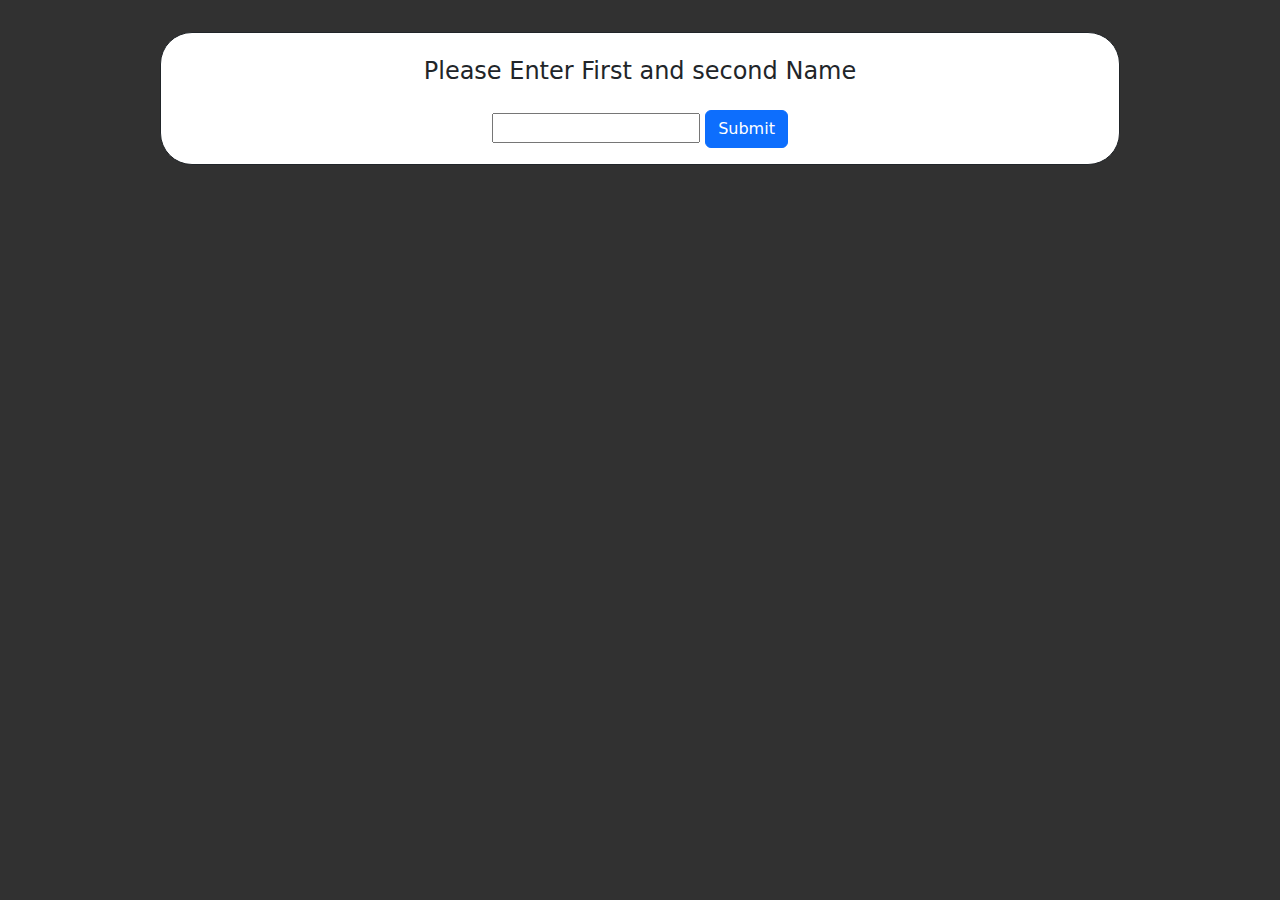
<file: index.html>
<!DOCTYPE html>
<html lang="en">
<head>
    <meta charset="UTF-8">
    <meta name="viewport" content="width=device-width, initial-scale=1.0">
    <title>Hello Happy Birthday</title>
    <link rel="stylesheet" href="https://cdnjs.cloudflare.com/ajax/libs/twitter-bootstrap/5.3.0/css/bootstrap.min.css">
</head>
<body style="background-color: #313131; ">
    <form id="myForm">
        <div style="margin: auto; text-align: center; border: solid 0.3px; border-radius: 2em; margin-top: 2EM; background-color: white; padding-left: 10%; padding-right: 10%; width: 75%;">
            <h1 style="font-size: x-large; margin-top: 1em;">Please Enter First and second Name</h1>
            <input class="input" type="text">
            <button style="margin-top: 1em; margin-bottom: 1em;" type="submit" class="btn btn-primary">Submit</button>
        </div>
    </form>    
    </div>    
    <script src="./name.js"></script>
</body>
</html>
</file>
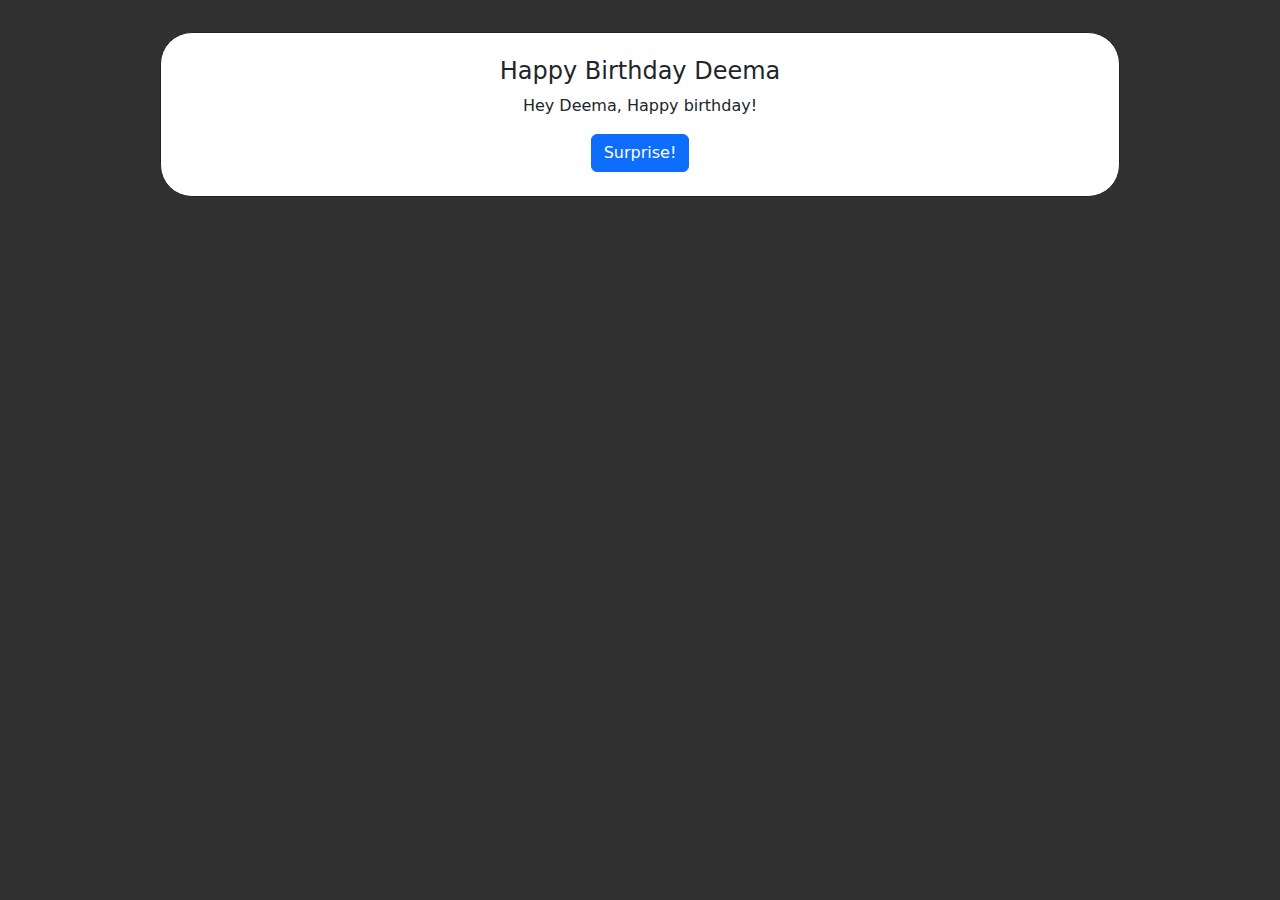
<file: deema.html>
<!DOCTYPE html>
<html lang="en">
<head>
  <meta charset="UTF-8">
  <meta name="viewport" content="width=device-width, initial-scale=1.0">
  <title>Happy Birthday Deema</title>
  <link rel="stylesheet" href="https://cdnjs.cloudflare.com/ajax/libs/twitter-bootstrap/5.3.0/css/bootstrap.min.css">
  <style>
    /* Custom animation styles */
    @keyframes slideInFromLeft {
      0% {
        transform: translateX(-100%);
      }
      100% {
        transform: translateX(0);
      }
    }

    .modal.fade .modal-dialog {
      animation: slideInFromLeft 0.5s ease-in-out;
    }
  </style>
</head>
<body style="background-color: #313131; ">
  <div style="margin: auto; text-align: center; border: solid 0.3px; border-radius: 2em; margin-top: 2EM; background-color: white; padding-left: 10%; padding-right: 10%; width: 75%;">
    <h1 style="font-size: x-large; margin-top: 1em;">Happy Birthday Deema</h1>
    <p>
      Hey Deema,
      Happy birthday!
    </p>
    <button style="margin-bottom: 1.5EM;" type="button" class="btn btn-primary" data-bs-toggle="modal" data-bs-target="#surpriseModal">Surprise!</button>

    <div class="modal fade" id="surpriseModal" tabindex="-1" aria-labelledby="surpriseModalLabel" aria-hidden="true">
      <div class="modal-dialog">
        <div class="modal-content">
          <div class="modal-header">
            <h5 class="modal-title" id="surpriseModalLabel">Surprise!</h5>
            <button type="button" class="btn-close btn btn-danger" data-bs-dismiss="modal" aria-label="Close"></button>
          </div>
          <div class="modal-body">
            <p>Hey Deema, first of all good morning and Happy Birthday. You Are such a great and wonderfull friend. I really enjoyed how we always used to talk and play roblox together when we were in RCIS. the time used to pass so quickly. You are such an amazing person and a thrilling friend to have. I lucky to have met a friend like you.</p>
          </div>
          <div class="modal-footer">
            <button type="button" class="btn btn-secondary" data-bs-dismiss="modal">Close</button>
          </div>
        </div>
      </div>
    </div>
  </div>
 <!-- jQuery -->
<script src="https://cdnjs.cloudflare.com/ajax/libs/jquery/3.6.0/jquery.min.js"></script>
<!-- Popper.js -->
<script src="https://cdnjs.cloudflare.com/ajax/libs/popper.js/2.10.2/umd/popper.min.js"></script>
<!-- Bootstrap JS -->
<script src="https://cdnjs.cloudflare.com/ajax/libs/twitter-bootstrap/5.3.0/js/bootstrap.min.js"></script>
</body>
</html>
</file>
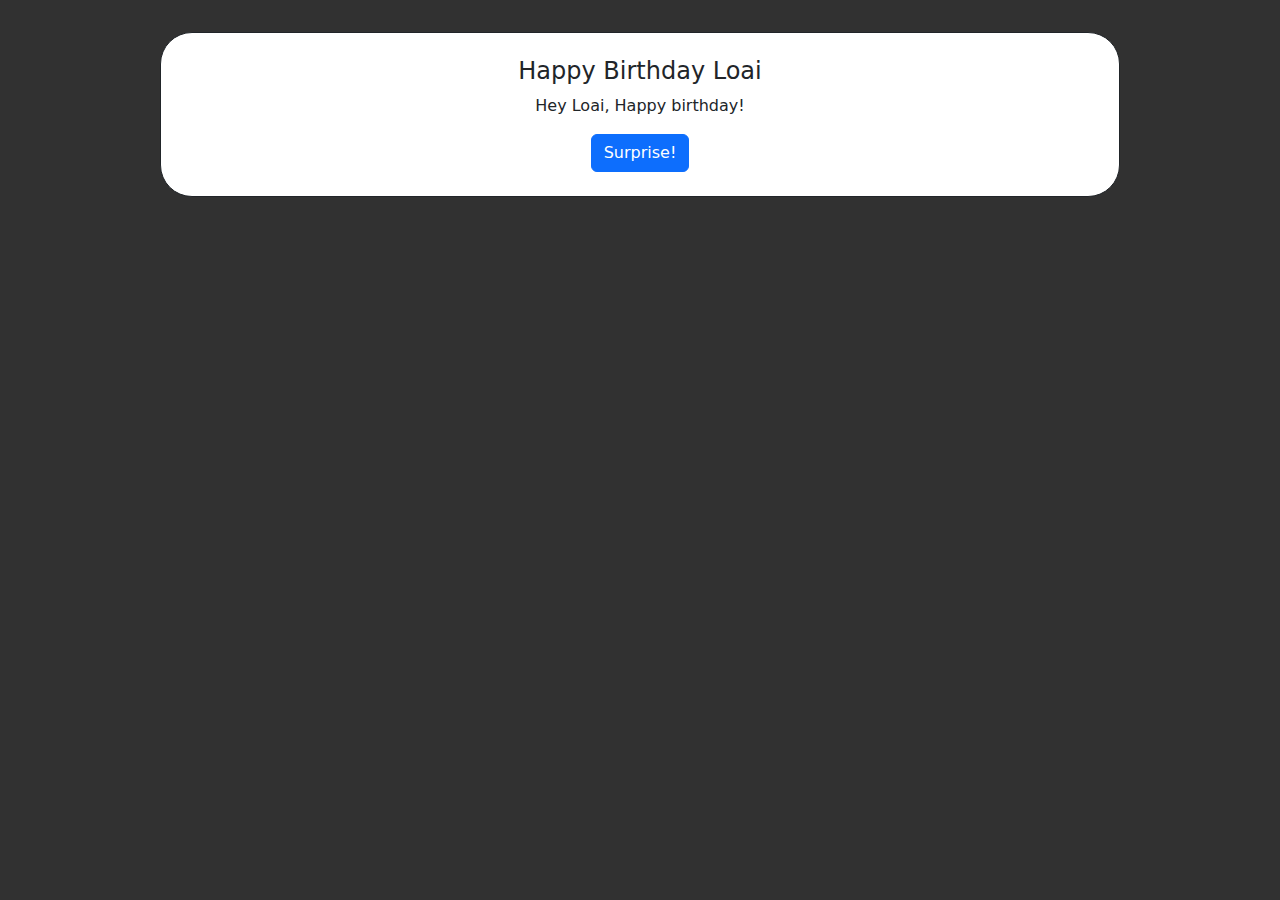
<file: loai.html>
<!DOCTYPE html>
<html lang="en">
<head>
  <meta charset="UTF-8">
  <meta name="viewport" content="width=device-width, initial-scale=1.0">
  <title>Happy Birthday Loai</title>
  <link rel="stylesheet" href="https://cdnjs.cloudflare.com/ajax/libs/twitter-bootstrap/5.3.0/css/bootstrap.min.css">
  <style>
    /* Custom animation styles */
    @keyframes slideInFromLeft {
      0% {
        transform: translateX(-100%);
      }
      100% {
        transform: translateX(0);
      }
    }

    .modal.fade .modal-dialog {
      animation: slideInFromLeft 0.5s ease-in-out;
    }
  </style>
</head>
<body style="background-color: #313131; ">
  <div style="margin: auto; text-align: center; border: solid 0.3px; border-radius: 2em; margin-top: 2EM; background-color: white; padding-left: 10%; padding-right: 10%; width: 75%;">
    <h1 style="font-size: x-large; margin-top: 1em;">Happy Birthday Loai</h1>
    <p>
      Hey Loai,
      Happy birthday!
    </p>
    <button style="margin-bottom: 1.5EM;" type="button" class="btn btn-primary" data-bs-toggle="modal" data-bs-target="#surpriseModal">Surprise!</button>

    <div class="modal fade" id="surpriseModal" tabindex="-1" aria-labelledby="surpriseModalLabel" aria-hidden="true">
      <div class="modal-dialog">
        <div class="modal-content">
          <div class="modal-header">
            <h5 class="modal-title" id="surpriseModalLabel">Surprise!</h5>
            <button type="button" class="btn-close btn btn-danger" data-bs-dismiss="modal" aria-label="Close"></button>
          </div>
          <div class="modal-body">
            <p>Good morning Loai, I wish you have a great birthday. You are one of my very best friends no matter how long we didn't meet we always stayed in contact, had fun and played together. remember all the memories and times we had fun together while talking. I am super greatfull for knowing you as you are a wonderfull friend and I'll never meet or even look at someone like you.I litteraly cant believe how lucky I got meeting you. Thank you for staying my friend for such a long time. I really appreciate how you were always with me for all these years.  </p>
          </div>
          <div class="modal-footer">
            <button type="button" class="btn btn-secondary" data-bs-dismiss="modal">Close</button>
          </div>
        </div>
      </div>
    </div>
  </div>
 <!-- jQuery -->
<script src="https://cdnjs.cloudflare.com/ajax/libs/jquery/3.6.0/jquery.min.js"></script>
<!-- Popper.js -->
<script src="https://cdnjs.cloudflare.com/ajax/libs/popper.js/2.10.2/umd/popper.min.js"></script>
<!-- Bootstrap JS -->
<script src="https://cdnjs.cloudflare.com/ajax/libs/twitter-bootstrap/5.3.0/js/bootstrap.min.js"></script>
</body>
</html>
</file>
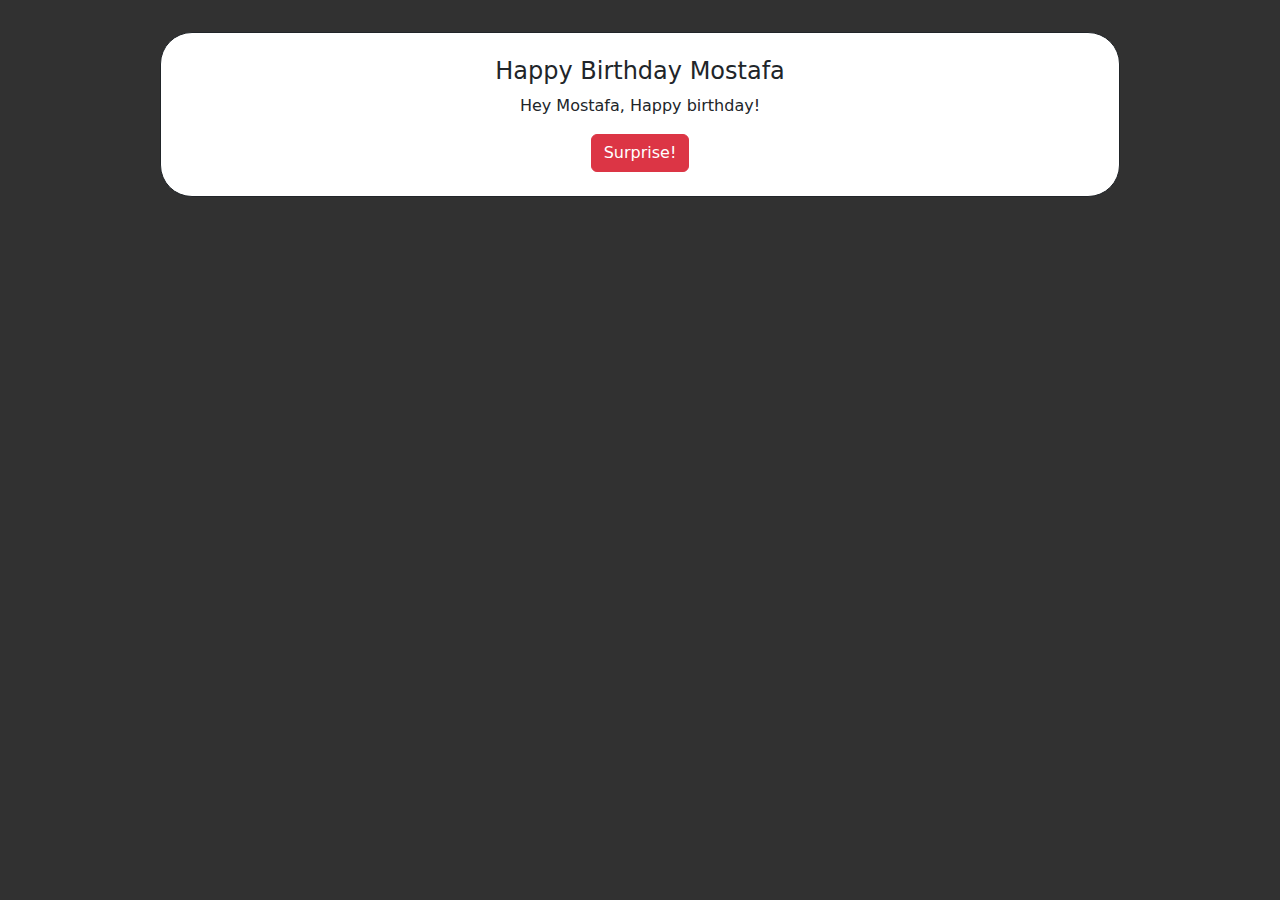
<file: mostafa(c).html>
<!DOCTYPE html>
<html lang="en">
<head>
  <meta charset="UTF-8">
  <meta name="viewport" content="width=device-width, initial-scale=1.0">
  <title>Happy Birthday Mostafa</title>
  <link rel="stylesheet" href="https://cdnjs.cloudflare.com/ajax/libs/twitter-bootstrap/5.3.0/css/bootstrap.min.css">
  <style>
    /* Custom animation styles */
    @keyframes slideInFromLeft {
      0% {
        transform: translateX(-100%);
      }
      100% {
        transform: translateX(0);
      }
    }

    .modal.fade .modal-dialog {
      animation: slideInFromLeft 0.5s ease-in-out;
    }
  </style>
</head>
<body style="background-color: #313131; ">
  <div style="margin: auto; text-align: center; border: solid 0.3px; border-radius: 2em; margin-top: 2EM; background-color: white; padding-left: 10%; padding-right: 10%; width: 75%;">
    <h1 style="font-size: x-large; margin-top: 1em;">Happy Birthday Mostafa</h1>
    <p>
      Hey Mostafa,
      Happy birthday!
    </p>
    <button style="margin-bottom: 1.5EM;" type="button" class="btn btn-danger" data-bs-toggle="modal" data-bs-target="#surpriseModal">Surprise!</button>

    <div class="modal fade" id="surpriseModal" tabindex="-1" aria-labelledby="surpriseModalLabel" aria-hidden="true">
      <div class="modal-dialog">
        <div class="modal-content">
          <div class="modal-header">
            <h5 class="modal-title" id="surpriseModalLabel">Surprise!</h5>
            <button type="button" class="btn-close btn btn-danger" data-bs-dismiss="modal" aria-label="Close"></button>
          </div>
          <div class="modal-body">
            <p>Good morning Mostafa, I wish you have a great birthday. I love you to the point where words can express although we have no pictures togethers the memories are uncountable I love you more than anything you are my brother I love you so much Ill never forget a single memory with you. you are insanely amazing Malak, Farida and Heba are so lucky yet they don't understand how lucky they are. Love you</p>
          </div>
          <div class="modal-footer">
            <button type="button" class="btn btn-secondary" data-bs-dismiss="modal">Close</button>
          </div>
        </div>
      </div>
    </div>
  </div>
 <!-- jQuery -->
<script src="https://cdnjs.cloudflare.com/ajax/libs/jquery/3.6.0/jquery.min.js"></script>
<!-- Popper.js -->
<script src="https://cdnjs.cloudflare.com/ajax/libs/popper.js/2.10.2/umd/popper.min.js"></script>
<!-- Bootstrap JS -->
<script src="https://cdnjs.cloudflare.com/ajax/libs/twitter-bootstrap/5.3.0/js/bootstrap.min.js"></script>
</body>
</html>
</file>
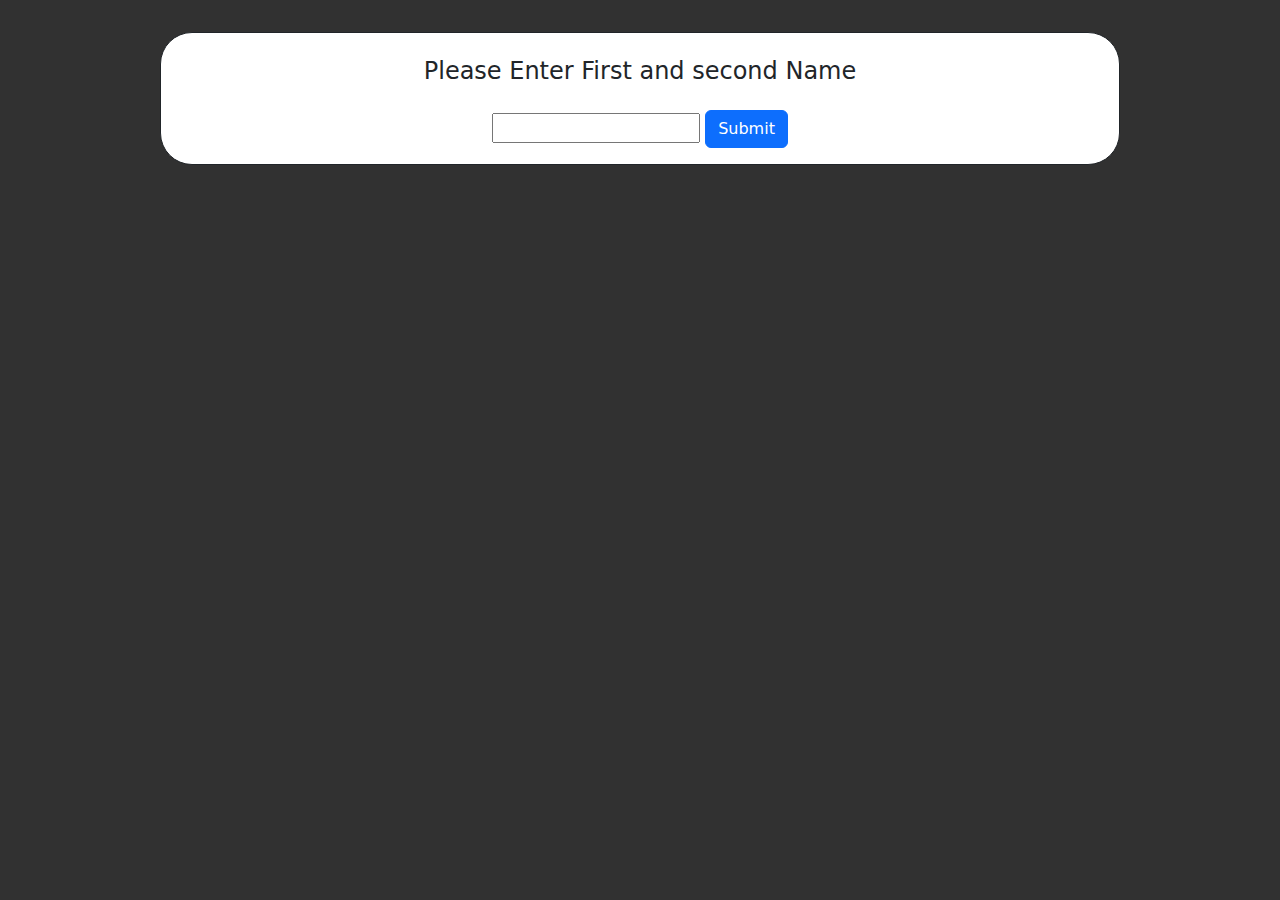
<file: verify.html>
<!DOCTYPE html>
<html lang="en">
<head>
    <meta charset="UTF-8">
    <meta name="viewport" content="width=device-width, initial-scale=1.0">
    <title>Verify Identity</title>
</head>
<body style="background-color: #313131;">

    <script src="./verify.js"></script>
</body>
</html>
</file>
